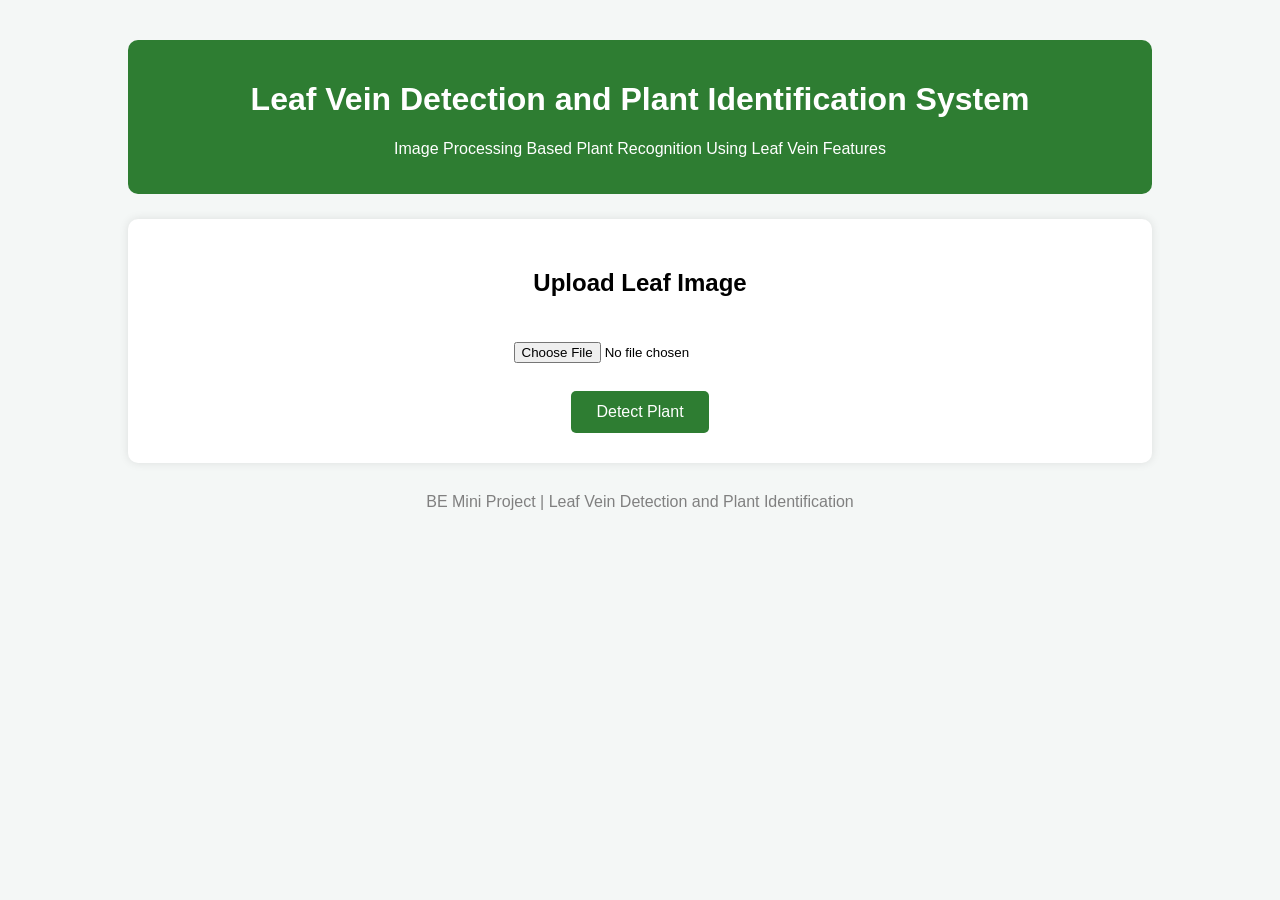
<file: templates/index.html>
<!DOCTYPE html>
<html>
<head>

    <title>Leaf Vein Detection & Plant Identification</title>

    <style>

        body{
            margin:0;
            padding:0;
            font-family:Arial, sans-serif;
            background:#f4f7f6;
        }

        .container{
            width:80%;
            margin:auto;
            margin-top:40px;
        }

        .header{
            text-align:center;
            background:#2e7d32;
            color:white;
            padding:20px;
            border-radius:10px;
        }

        .card{
            background:white;
            padding:30px;
            margin-top:25px;
            border-radius:10px;
            box-shadow:0px 0px 10px rgba(0,0,0,0.1);
        }

        .upload-box{
            text-align:center;
        }

        input[type=file]{
            padding:10px;
            margin-top:15px;
        }

        button{
            background:#2e7d32;
            color:white;
            border:none;
            padding:12px 25px;
            border-radius:5px;
            font-size:16px;
            cursor:pointer;
        }

        button:hover{
            background:#1b5e20;
        }

        .info{
            margin-top:20px;
            line-height:1.8;
        }

        .workflow{
            margin-top:20px;
            text-align:center;
            font-size:18px;
            line-height:2;
        }

        .footer{
            text-align:center;
            margin-top:30px;
            color:gray;
        }

    </style>

</head>

<body>

<div class="container">

    <div class="header">

        <h1>Leaf Vein Detection and Plant Identification System</h1>

        <p>
            Image Processing Based Plant Recognition Using Leaf Vein Features
        </p>

    </div>

    <div class="card upload-box">

        <h2>Upload Leaf Image</h2>

        <form action="/predict"
              method="POST"
              enctype="multipart/form-data">

            <input type="file"
                   name="leaf_image"
                   accept="image/*"
                   required>

            <br><br>

            <button type="submit">

                Detect Plant

            </button>

        </form>

    </div>

    

    <div class="footer">

        BE Mini Project | Leaf Vein Detection and Plant Identification

    </div>

</div>

</body>
</html>
</file>
